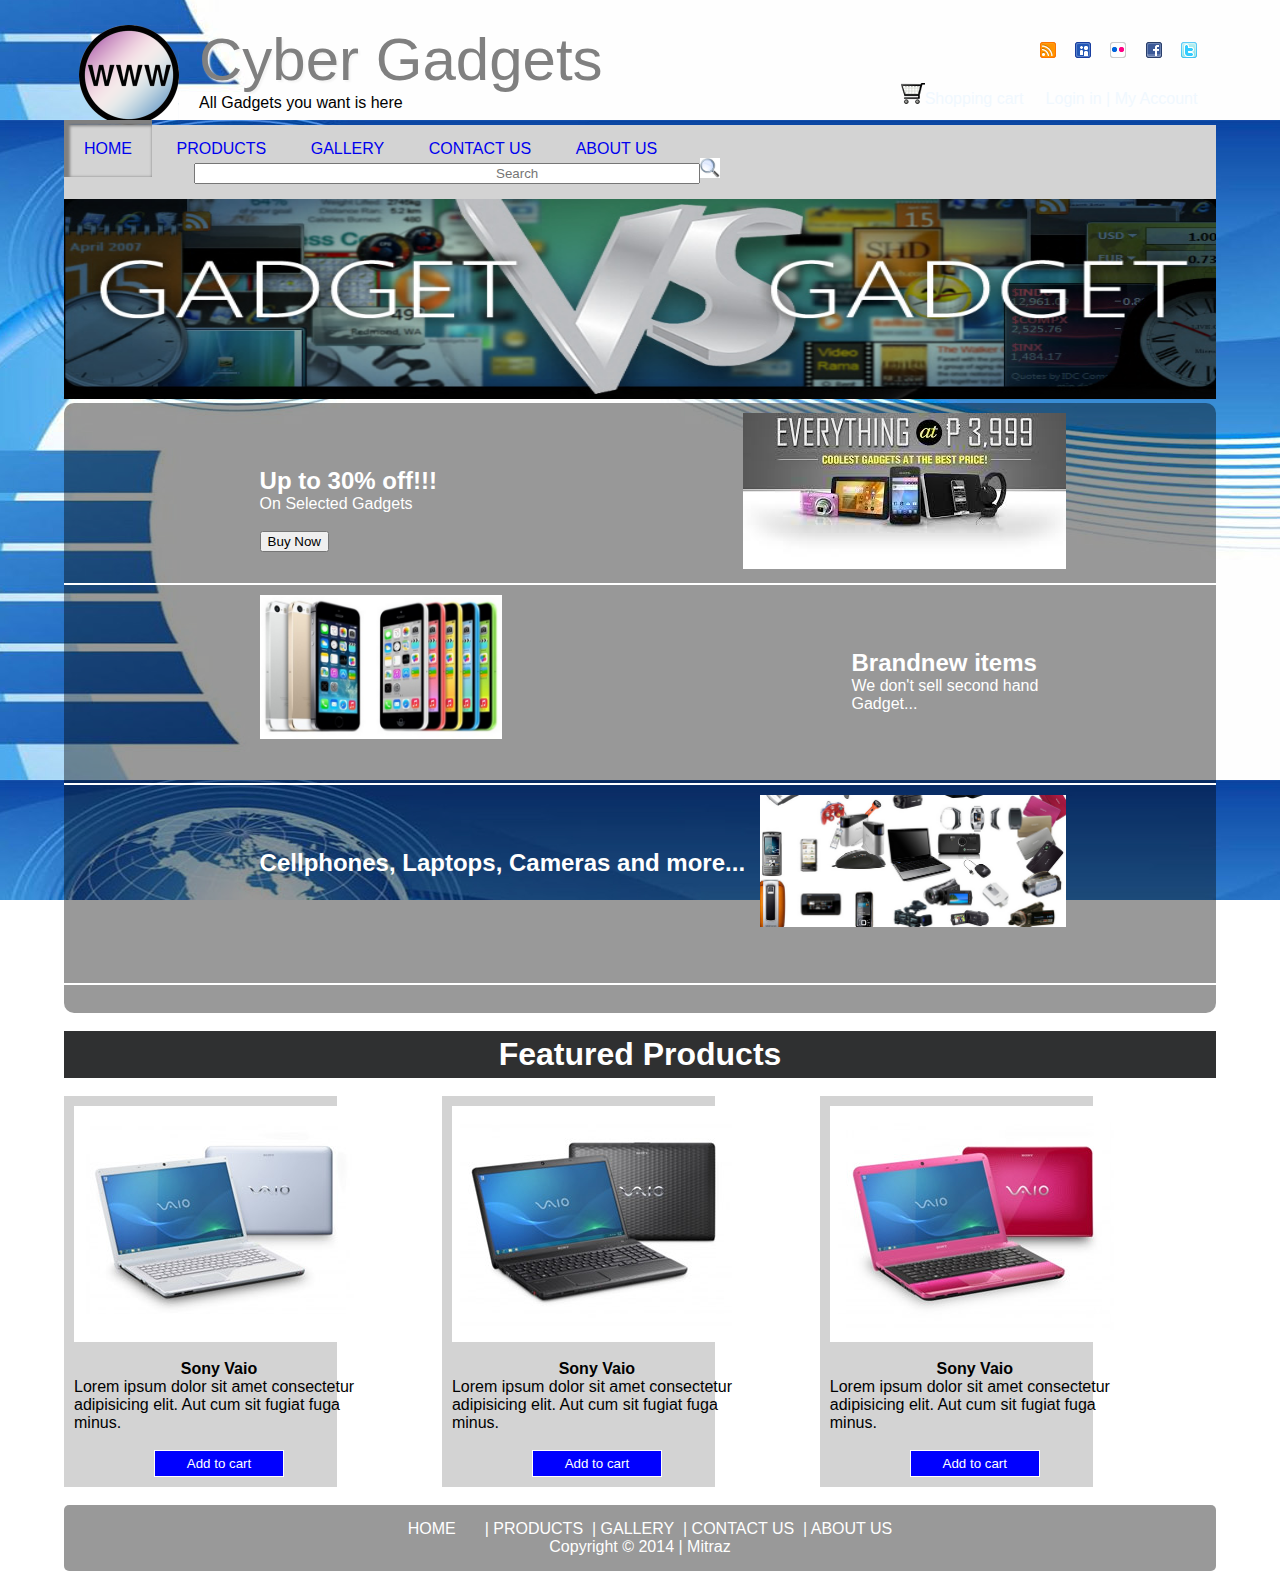
<file: Cyber Gadgets/index.html>
<!DOCTYPE html>
<html>
    <head>
        <meta charset="UTF-8">
        <title>CyberGadgets</title>
        <link rel="stylesheet" href="stylesheet.css">
        <style>
          
        </style>
    </head>
    <body >
            <main class="home">
                <div class="start" >
                    <img id="start" src="img/www.png" alt="www" width="100px" >
                    <p ><span id="head"><span id="sdw">Cyber</span> Gadgets</span><br>
                        All Gadgets you want is here</p>
                </div>
                
                <div class="start">
                    <div id="img_h">
                    <img src="img/feed.png" alt="feed">
                    <img src="img/myspace.png" alt="myspace">
                    <img src="img/flickr.png" alt="flickr">
                    <img src="img/facebook.png" alt="facebook">
                    <img src="img/twitter.png" alt="twitter"><br><br>
                    <p><img src="img/cart.png" alt="cart">Shopping cart&nbsp;&nbsp;&nbsp;&nbsp;
                        Login in | My Account</p>
                    </div>
                </div>
                <nav>
                    <a href="index.html" style="box-shadow: 3px 3px 3px 3px inset grey;">HOME</a>
                    <a href="Products.html">PRODUCTS</a>
                    <a href="Gallery.html">GALLERY</a>
                    <a href="Contact.html">CONTACT US</a>
                    <a href="About.html">ABOUT US</a>
                    <input type="text" placeholder="Search" style="margin-left: 130px;"><img src="img/search1.jpg" width="20">
                 </nav>
                    <img src="img/banner/banner_home.jpg" width="100%" height="200px">
                </div>
                <br>
                <main class="main">
                    <div id="page1">
                        <img src="img/banner/images.jpg" alt="images" style="float: right;"><br><br><br>
                        <h2>Up to 30% off!!!</h2>
                        <p>On Selected Gadgets</p><br>
                        <button id="buy">Buy Now</button><br><br>
                    </div><br><br><br><br><br><br><br><br><br><br>
                    <hr color="white">
                    <div id="page1">
                        <img src="img/banner/2.png" alt="images" width="30%" style="float: left;padding-right: 350px;"><br><br><br>
                        <h2>Brandnew items</h2>
                        <p>We don't sell second hand Gadget...</p>
                        <br><br>
                    </div><br><br><br><br><br><br><br><br><br><br><br>
                    <hr color="white">
                    <div id="page1">
                        <img src="img/banner/banner1.png" alt="images" width="38%" style="float:inline-end;"><br><br><br>
                        <h2>Cellphones, Laptops, Cameras and more...</h2>
                        <br><br><br>
                    </div><br><br><br><br><br><br><br><br><br><br><br>
                    <hr color="white">
                   <br>
                </main>
                <br> 
                <div id="feature">
                    <h1>Featured Products</h1><br>
                    <div id="features">
                    <div id="sony">
                        <img src="img/pic1.jpg" alt="pic1" ><br>
                        <p><b>Sony Vaio</b></p>
                        <p>Lorem ipsum dolor sit amet consectetur adipisicing elit.
                            Aut cum sit fugiat fuga minus.</p><br>
                            <button align="right" id="fetr">Add to cart</button>
                    </div>
                    <div id="sony">
                        <img src="img/pic2.jpg" alt="pic1" ><br>
                        <p><b>Sony Vaio</b></p>
                        <p>Lorem ipsum dolor sit amet consectetur adipisicing elit.
                             Aut cum sit fugiat fuga minus.</p><br>
                             <button align="right" id="fetr">Add to cart</button>
                    </div>
                    <div id="sony">
                        <img src="img/pic3.jpg" alt="pic1" ><br>
                        <p><b>Sony Vaio</b></p>
                        <p>Lorem ipsum dolor sit amet consectetur adipisicing elit.
                            Aut cum sit fugiat fuga minus.</p><br>
                            <button align="right" id="fetr">Add to cart</button>
                    </div>
                    </div>
                </div>
                <br>
                <footer>
                    <div class="footer">
                        <p><a href="#">HOME</a>&nbsp;&nbsp;|
                        <a >PRODUCTS</a>&nbsp;&nbsp;|
                        <a >GALLERY</a>&nbsp;&nbsp;|
                        <a >CONTACT US</a>&nbsp;&nbsp;|
                        <a >ABOUT US</a></p>
                        <p>Copyright &copy; 2014 | Mitraz</p>
                    </div>
                </footer>
            </main>
    </body>
</html>
</file>
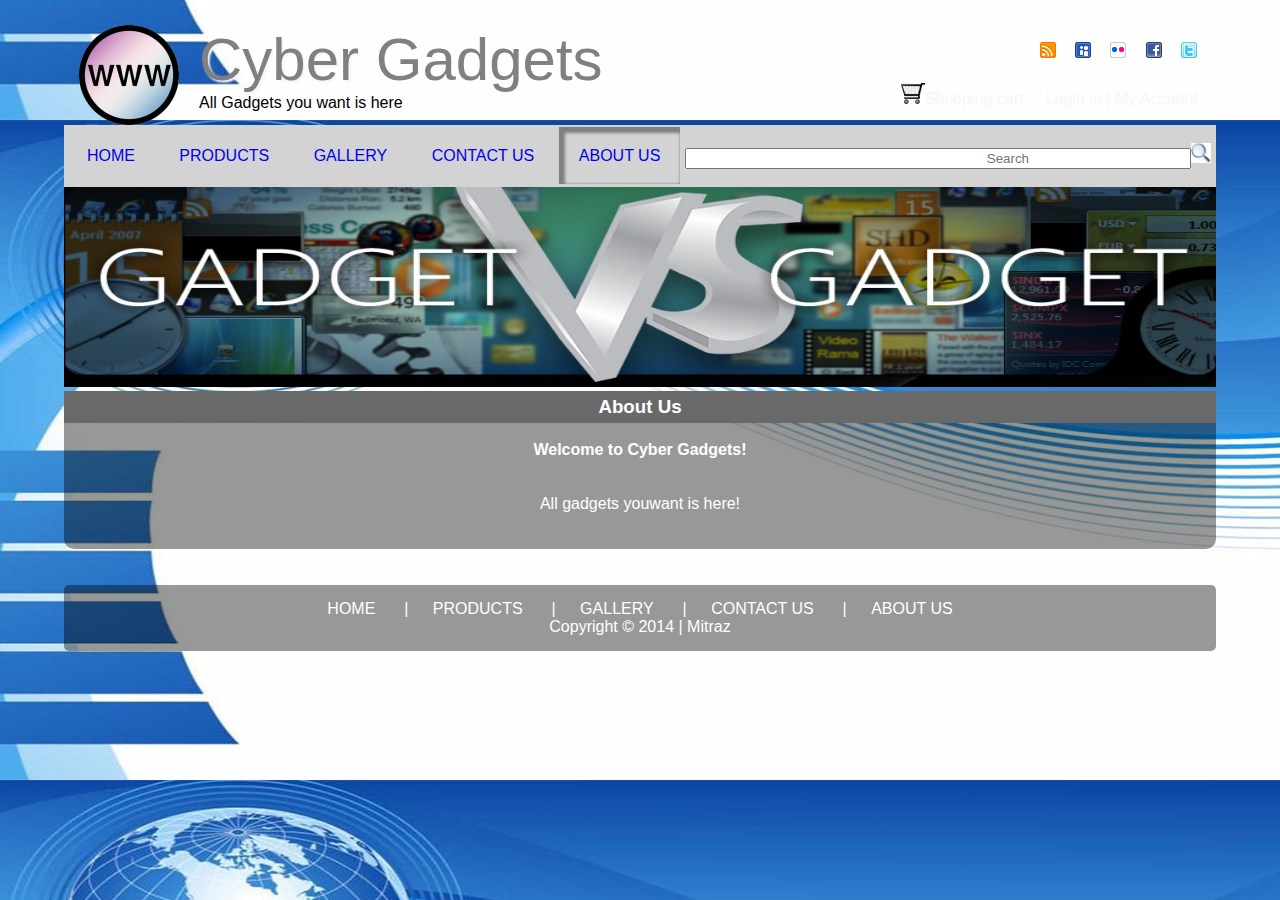
<file: Cyber Gadgets/About.html>
<!DOCTYPE html>
<html>
    <head>
        <meta charset="UTF-8">
        <title>CyberGadgets</title>
        <link rel="stylesheet" href="stylesheet.css">
        <style>
            
        </style>
    </head>
    <body >
            <main class="home">
                <div class="start" >
                    <img id="start" src="img/www.png" alt="www" width="100px" >
                    <p ><span id="head"><span id="sdw">Cyber</span> Gadgets</span><br>
                        All Gadgets you want is here</p>
                </div>
                
                <div class="start">
                    <div id="img_h">
                    <img src="img/feed.png" alt="feed">
                    <img src="img/myspace.png" alt="myspace">
                    <img src="img/flickr.png" alt="flickr">
                    <img src="img/facebook.png" alt="facebook">
                    <img src="img/twitter.png" alt="twitter"><br><br>
                    <p><img src="img/cart.png" alt="cart">Shopping cart&nbsp;&nbsp;&nbsp;&nbsp;
                        Login in | My Account</p>
                    </div>
                </div> 
                <div>
                <nav>
                    <table width=100%>
                        <tr>
                            <td><a href="index.html">HOME</a></td>
                            <td><a href="Products.html">PRODUCTS</a></td>
                            <td><a href="Gallery.html">GALLERY</a></td>
                            <td><a href="Contact.html">CONTACT US</a></td>
                            <td><a href="About.html" style="box-shadow: 3px 3px 3px 3px inset grey;">ABOUT US</a></td>
                            <td ><input type="text" placeholder="Search" ><img src="img/search1.jpg" width="20"></td>
                        </tr>
                    </table>
                 </nav>
                    <img src="img/banner/banner_home.jpg" width="100%" height="200px">
                </div>
                
                <div class="about">
                    <h3 bgcolor="black">About Us</h3>
                    <br>
                    <p><b>Welcome to Cyber Gadgets!</b></p>
                    <br>
                    <br>
                    <p>All gadgets youwant is here!</p><br><br>
                </div><br><br>
                <footer>
                    <div class="footer">
                        <p><a href="index.html">HOME</a>&nbsp;&nbsp;|
                        <a href="Products.html">PRODUCTS</a>&nbsp;&nbsp;|
                        <a href="Gallery.html">GALLERY</a>&nbsp;&nbsp;|
                        <a href="Contact.html">CONTACT US</a>&nbsp;&nbsp;|
                        <a href="About.html">ABOUT US</a></p>
                        <p>Copyright &copy; 2014 | Mitraz</p>
                    </div>
                </footer>
            </main>
    </body>
</html>
</file>
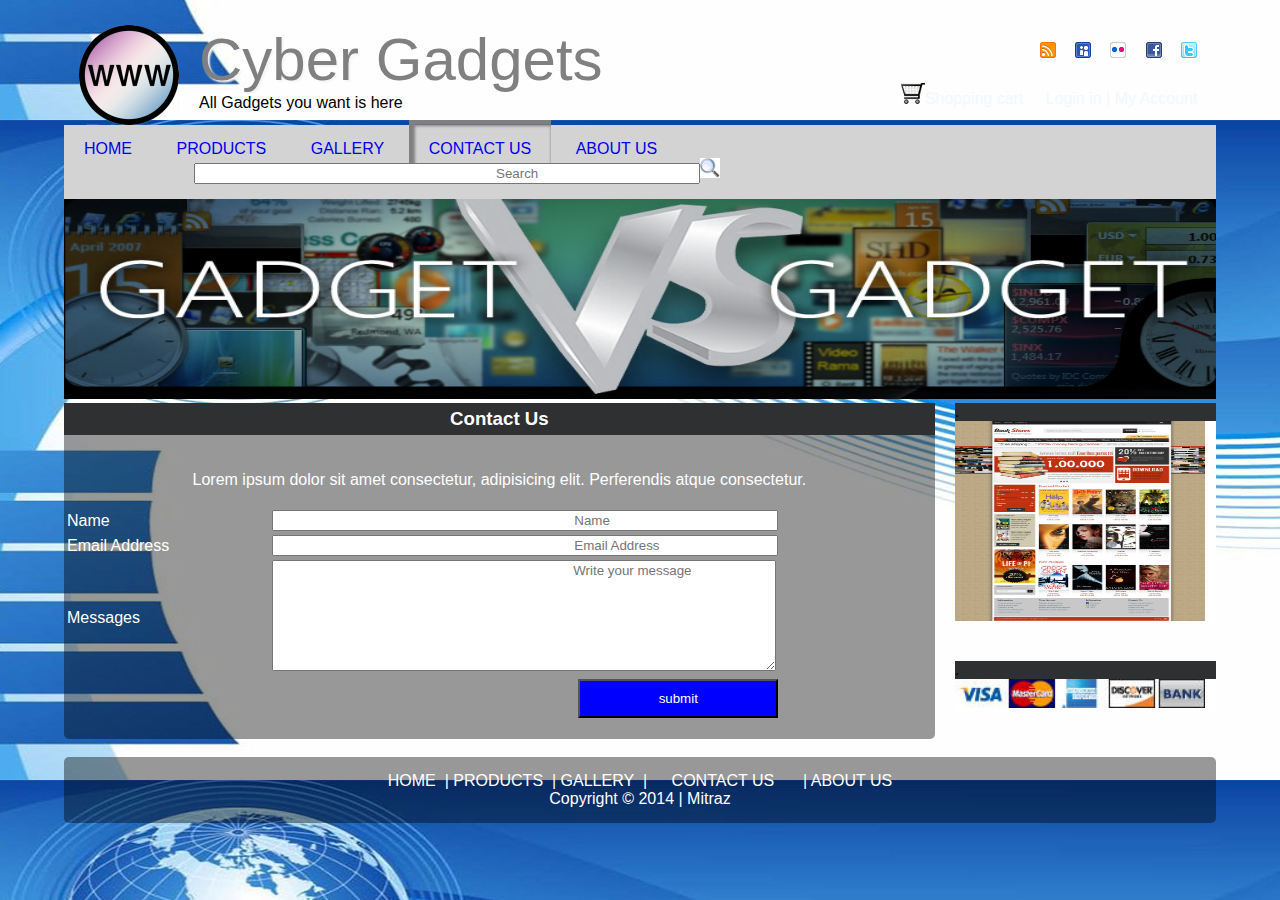
<file: Cyber Gadgets/Contact.html>
<!DOCTYPE html>
<html>
    <head>
        <meta charset="UTF-8">
        <title>CyberGadgets</title>
        <link rel="stylesheet" href="stylesheet.css">
        <style>
            
        </style>
    </head>
    <body >
            <main class="home">
                <div class="start" >
                    <img id="start" src="img/www.png" alt="www" width="100px" >
                    <p ><span id="head"><span id="sdw">Cyber</span> Gadgets</span><br>
                        All Gadgets you want is here</p>
                </div>
                
                <div class="start">
                    <div id="img_h">
                    <img src="img/feed.png" alt="feed">
                    <img src="img/myspace.png" alt="myspace">
                    <img src="img/flickr.png" alt="flickr">
                    <img src="img/facebook.png" alt="facebook">
                    <img src="img/twitter.png" alt="twitter"><br><br>
                    <p><img src="img/cart.png" alt="cart">Shopping cart&nbsp;&nbsp;&nbsp;&nbsp;
                        Login in | My Account</p>
                    </div>
                </div> 
                <div>
                    <nav>
                        <a id="ah" href="index.html" >HOME</a>
                        <a href="Products.html">PRODUCTS</a>
                        <a href="Gallery.html">GALLERY</a>
                        <a href="Contact.html" style="box-shadow: 3px 3px 3px 3px inset grey;">CONTACT US</a>
                        <a href="About.html">ABOUT US</a>
                        <input type="text" placeholder="Search" style="margin-left: 130px;"><img src="img/search1.jpg" width="20">
                     </nav>
                    <img src="img/banner/banner_home.jpg" width="100%" height="200px">
                </div>
                
                <div class="contact">
                    <div class="form">
                        <form>
                            <h3>Contact Us</h3><br><br>
                            <p align="center">Lorem ipsum dolor sit amet consectetur, adipisicing elit. Perferendis atque consectetur.</p>
                            <br><table align="left" >
                                <tr>
                                    <td id="lable"><label for="name">Name</label></td>
                                    <td id="input"><input type="text" id="name" placeholder="Name"></td>
                                </tr>
                                <tr>
                                    <td id="lable"><lable for="Email">Email Address</lable></td>
                                    <td id="input"><input type="email" id="Email" placeholder="Email Address"></td>
                                </tr>
                                <tr>
                                    <td id="lable"><label for="Messages">Messages</label></td>
                                    <td id="input"><textarea rows="7" cols="50" id="Messages" placeholder="Write your message"></textarea></td>
                                </tr>
                                <tr>
                                    <td colspan="2" align="right"><input id="submit" type="submit" value="submit"><br><br></td>
                                </tr>
                            </table>
                            <br><br>
                        </form><br><br>
                    </div>
                    <div class="contactus">
                        <div id="cont">
                            <p id="space">.</p>
                            <img src="img/bookstore1.jpg" alt="bookstore" width="250px" height="200"><br>
                        </div><br><br>
                        <div id="cont">
                            <p id="space">.</p>
                            <img src="img/payment.png" alt="bookstore" width="250">
                        </div><br>
                    </div>
                </div>
            <br>
            <footer>
                <div class="footer">
                    <p><a >HOME</a>&nbsp;&nbsp;|
                    <a >PRODUCTS</a>&nbsp;&nbsp;|
                    <a >GALLERY</a>&nbsp;&nbsp;|
                    <a href="Contact.html">CONTACT US</a>&nbsp;&nbsp;|
                    <a >ABOUT US</a></p>
                    <p>Copyright &copy; 2014 | Mitraz</p>
                </div>
            </footer>
        </main>
    </body>
</html>
</file>
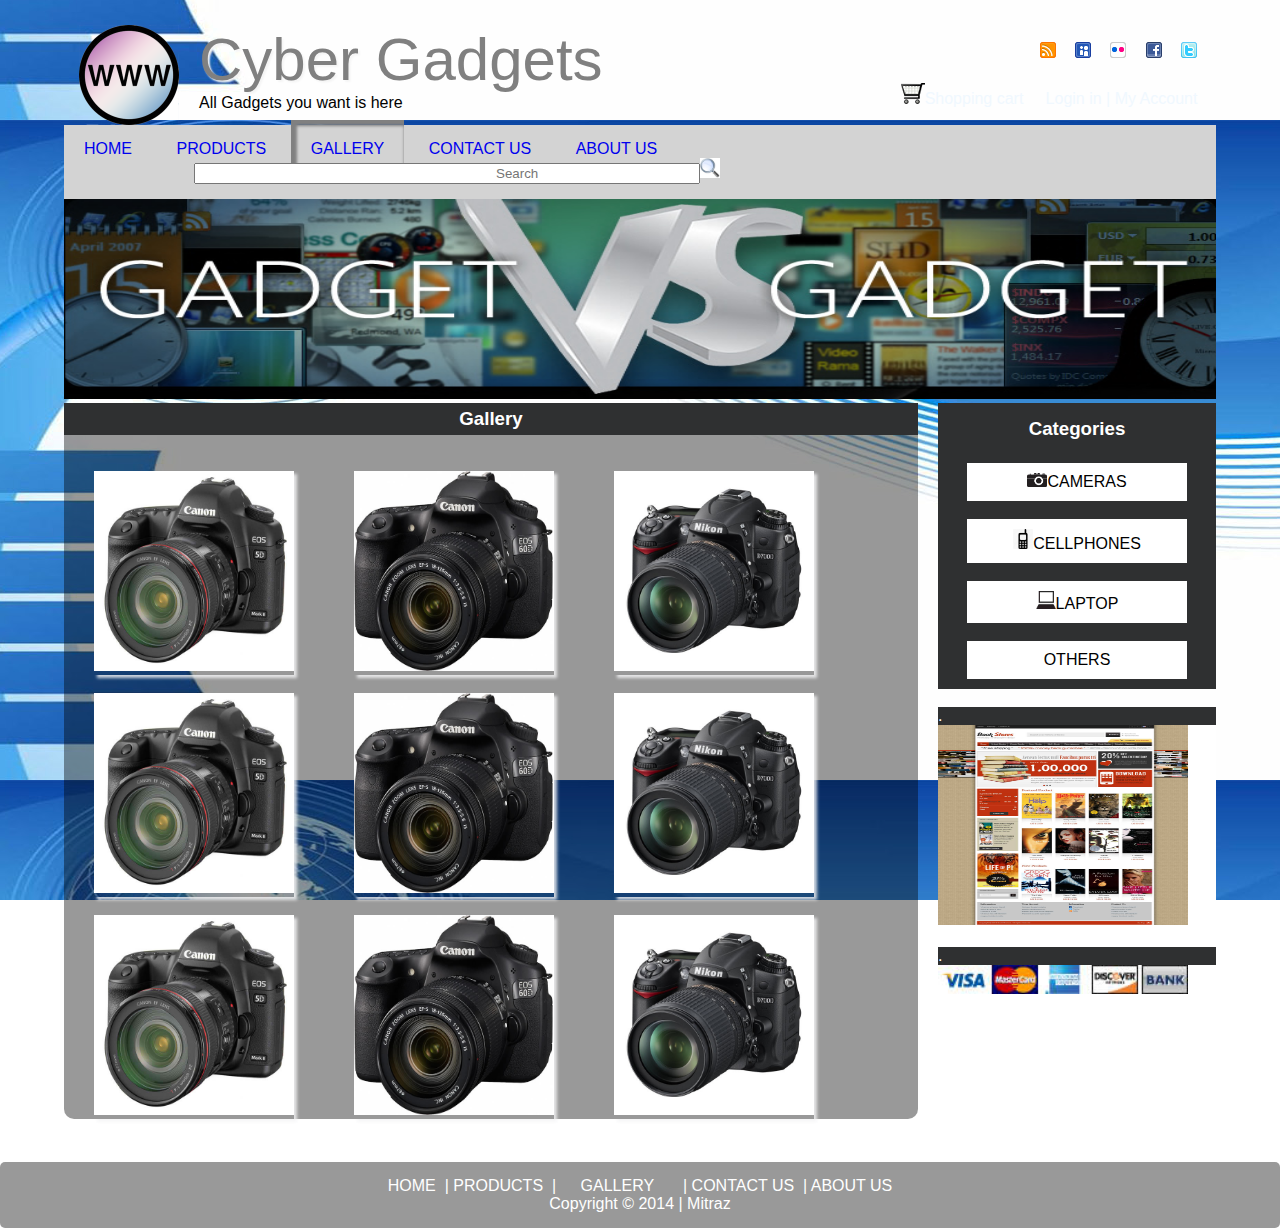
<file: Cyber Gadgets/Gallery.html>
<!DOCTYPE html>
<html>
    <head>
        <meta charset="UTF-8">
        <title>CyberGadgets</title>
        <link rel="stylesheet" href="stylesheet.css">
        <style>
            
        </style>
    </head>
    <body >
            <main class="home">
                <div class="start" >
                    <img id="start" src="img/www.png" alt="www" width="100px" >
                    <p ><span id="head"><span id="sdw">Cyber</span> Gadgets</span><br>
                        All Gadgets you want is here</p>
                </div>
                
                <div class="start">
                    <div id="img_h">
                    <img src="img/feed.png" alt="feed">
                    <img src="img/myspace.png" alt="myspace">
                    <img src="img/flickr.png" alt="flickr">
                    <img src="img/facebook.png" alt="facebook">
                    <img src="img/twitter.png" alt="twitter"><br><br>
                    <p><img src="img/cart.png" alt="cart">Shopping cart&nbsp;&nbsp;&nbsp;&nbsp;
                        Login in | My Account</p>
                    </div>
                </div> 
                <div>
                    <nav>
                        <a id="ah" href="index.html" >HOME</a>
                        <a href="Products.html">PRODUCTS</a>
                        <a href="Gallery.html" style="box-shadow: 3px 3px 3px 3px inset grey;">GALLERY</a>
                        <a href="Contact.html">CONTACT US</a>
                        <a href="About.html">ABOUT US</a>
                        <input type="text" placeholder="Search" cols="10" style="margin-left: 130px;"><img src="img/search1.jpg" width="20">
                     </nav>
                    <img src="img/banner/banner_home.jpg" width="100%" height="200px">
                </div>
                
                <div class="gallery">
                    <div class="prdt1">
                        <h3 id="h3">Gallery</h3>
                        <br><br>
                        <div id="canon">
                            <div id="nikon"><p><img src="img/products/canon-5d-mkii-dslr.jpg" alt="cam"></p></div>
                        
                            <div id="nikon"><p><img src="img/products/canon-60d-dslr.jpg" alt="cam"></p></div>
                        
                            <div id="nikon"><p><img src="img/products/nikon-d7000-dslr.jpg" alt="cam"></p></div>
                        </div><br>
                        <div id="canon">
                            <div id="nikon"><p><img src="img/products/canon-5d-mkii-dslr.jpg" alt="cam"></p></div>
                        
                            <div id="nikon"><p><img src="img/products/canon-60d-dslr.jpg" alt="cam"></p></div>
                        
                            <div id="nikon"><p><img src="img/products/nikon-d7000-dslr.jpg" alt="cam"></p></div>
                        </div><br>
                        <div id="canon">
                            <div id="nikon"><p><img src="img/products/canon-5d-mkii-dslr.jpg" alt="cam"></p></div>
                        
                            <div id="nikon"><p><img src="img/products/canon-60d-dslr.jpg" alt="cam"></p></div>
                        
                            <div id="nikon"><p><img src="img/products/nikon-d7000-dslr.jpg" alt="cam"></p></div>
                        </div>
                    </div>
                    <div class="contactus">
                        <div id="crgrs" class="products2">
                            <h3 id="h3">Categories</h3><br>
                            <p id="block"><img src="img/cam.png" alt="cam" width="20px">CAMERAS</p><br>
                            <p id="block"><img src="img/cp.jpg" alt="cam" width="20px">CELLPHONES</p><br>
                            <p id="block"><img src="img/laptop.jpg" alt="cam" width="20px">LAPTOP</p><br>
                            <p id="block">OTHERS</p>
                        </div><br>
                        <div id="cont" class="products2">
                            <p id="space">.</p>
                            <img src="img/bookstore1.jpg" alt="bookstore" width="250px" height="200"><br>
                        </div><br>
                        <div id="cont" class="products2">
                            <p id="space">.</p>
                            <img src="img/payment.png" alt="bookstore" width="250px">
                        </div><br>
                    </div>
                </div>
            </main>
            <br>
                <footer>
                    <div class="footer">
                        <p><a >HOME</a>&nbsp;&nbsp;|
                        <a >PRODUCTS</a>&nbsp;&nbsp;|
                        <a href="Gallery.html">GALLERY</a>&nbsp;&nbsp;|
                        <a >CONTACT US</a>&nbsp;&nbsp;|
                        <a >ABOUT US</a></p>
                        <p>Copyright &copy; 2014 | Mitraz</p>
                    </div>
                </footer>
    </body>
</html>
</file>
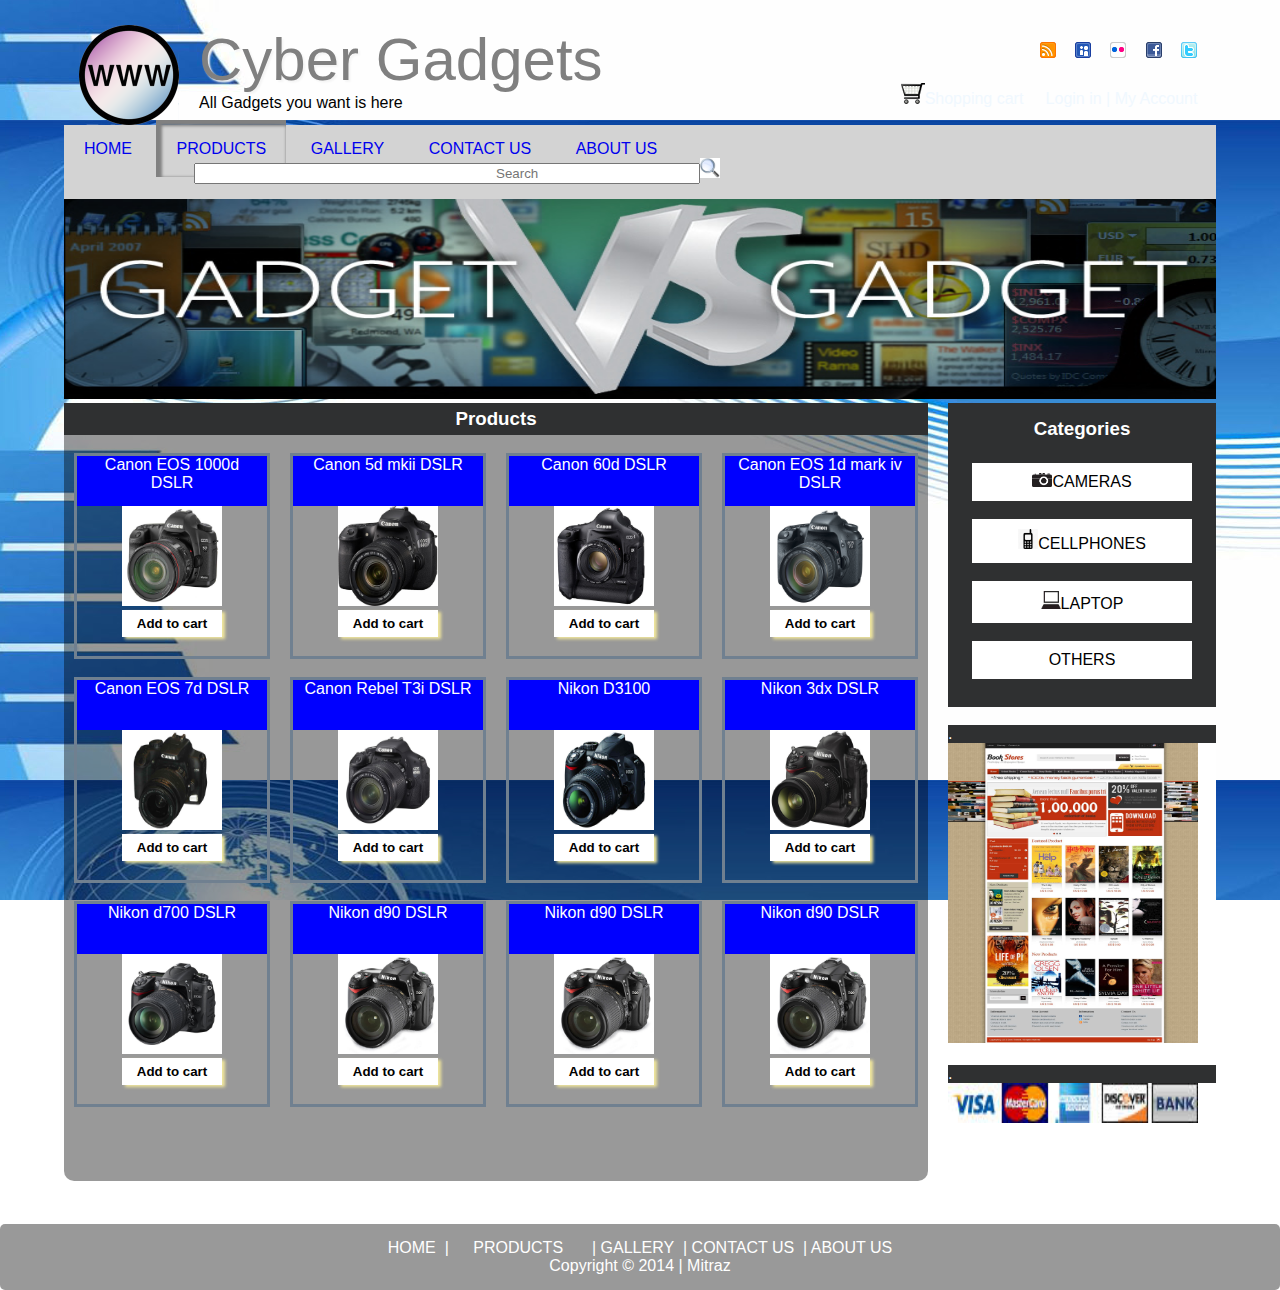
<file: Cyber Gadgets/Products.html>
<!DOCTYPE html>
<html>
    <head>
        <meta charset="UTF-8">
        <title>CyberGadgets</title>
        <link rel="stylesheet" href="stylesheet.css">
        <style>
            
        </style>
    </head>
    <body >
            <main class="home">
                <div class="start" >
                    <img id="start" src="img/www.png" alt="www" width="100px" >
                    <p ><span id="head"><span id="sdw">Cyber</span> Gadgets</span><br>
                        All Gadgets you want is here</p>
                </div>
                
                <div class="start">
                    <div id="img_h">
                    <img src="img/feed.png" alt="feed">
                    <img src="img/myspace.png" alt="myspace">
                    <img src="img/flickr.png" alt="flickr">
                    <img src="img/facebook.png" alt="facebook">
                    <img src="img/twitter.png" alt="twitter"><br><br>
                    <p><img src="img/cart.png" alt="cart">Shopping cart&nbsp;&nbsp;&nbsp;&nbsp;
                        Login in | My Account</p>
                    </div>
                </div> 
                <div>
                    <nav>
                        <a id="ah" href="index.html" >HOME</a>
                        <a href="Products.html" style="box-shadow: 3px 3px 3px 3px inset grey;">PRODUCTS</a>
                        <a href="Gallery.html">GALLERY</a>
                        <a href="Contact.html">CONTACT US</a>
                        <a href="About.html">ABOUT US</a>
                        <input type="text" placeholder="Search" style="margin-left: 130px;"><img src="img/search1.jpg" width="20">
                     </nav>
                    <img src="img/banner/banner_home.jpg" width="100%" height="200px">
                </div>
                
                <div class="products">
                    <div class="prdt">
                        <h3 id="h3">Products</h2><br>
                        <div id="cam"><br>
                            <div id="camera">
                                <p>Canon EOS 1000d <br>DSLR </p>
                                <img src="img/products/canon-5d-mkii-dslr.jpg"><br>
                                <button id="prod"><b>Add to cart</b></button><br><br>
                            </div>
                            <div id="camera">
                                <p>Canon 5d mkii DSLR</p>
                                <img src="img/products/canon-60d-dslr.jpg"><br>
                                <button id="prod"><b>Add to cart</b></button><br><br>
                            </div>
                            <div id="camera">
                                <p>Canon 60d DSLR</p>
                                <img src="img/products/canon-eos-1d-mark-iv-dslr.jpg"><br>
                                <button id="prod"><b>Add to cart</b></button><br><br>
                            </div><div id="camera">
                                <p>Canon EOS 1d mark iv<br> DSLR</p>
                                <img src="img/products/canon-eos-7d-dslr.jpg"><br>
                                <button id="prod"><b>Add to cart</b></button><br><br>
                            </div>
                        </div><br>
                        <div id="cam"><br>
                            <div id="camera">
                                <p>Canon EOS 7d DSLR</p>
                                <img src="img/products/canon_eos_1000d_dslr.jpg"><br>
                                <button id="prod"><b>Add to cart</b></button><br><br>
                            </div>
                            <div id="camera">
                                <p>Canon Rebel T3i DSLR</p>
                                <img src="img/products/canon-rebel-t3i-dslr.jpg"><br>
                                <button id="prod"><b>Add to cart</b></button><br><br>
                            </div><div id="camera">
                                <p>Nikon D3100</p>
                                <img src="img/products/nikon_D3100.jpg"><br>
                                <button id="prod"><b>Add to cart</b></button><br><br>
                            </div><div id="camera">
                                <p>Nikon 3dx DSLR</p>
                                <img src="img/products/nikon-d3x-dlsr.jpg"><br>
                                <button id="prod"><b>Add to cart</b></button><br><br>
                            </div>
                        </div><br>
                        <div id="cam"><br>
                            <div id="camera">
                                <p>Nikon d700 DSLR</p>
                                <img src="img/products/nikon-d7000-dslr.jpg"><br>
                                <button id="prod"><b>Add to cart</b></button><br><br>
                            </div>
                            <div id="camera">
                                <p>Nikon d90 DSLR</p>
                                <img src="img/products/nikon-d90-dslr.jpg"><br>
                                <button id="prod"><b>Add to cart</b></button><br><br>
                            </div><div id="camera">
                                <p>Nikon d90 DSLR</p>
                                <img src="img/products/nikon-d90-dslr.jpg"><br>
                                <button id="prod"><b>Add to cart</b></button><br><br>
                            </div><div id="camera">
                                <p>Nikon d90 DSLR</p>
                                <img src="img/products/nikon-d90-dslr.jpg"><br>
                                <button id="prod"><b>Add to cart</b></button><br><br>
                            </div>
                        </div>
                    </div>
                    <div class="contactus">
                        <div id="crgrs" class="products2">
                            <h3 id="h3">Categories</h3><br>
                            <p id="block"><img src="img/cam.png" alt="cam" width="20px">CAMERAS</p><br>
                            <p id="block"><img src="img/cp.jpg" alt="cam" width="20px">CELLPHONES</p><br>
                            <p id="block"><img src="img/laptop.jpg" alt="cam" width="20px">LAPTOP</p><br>
                            <p id="block">OTHERS</p><br>
                        </div><br>
                        <div id="cont" class="products2">
                            <p id="space">.</p>
                            <img src="img/bookstore1.jpg" alt="bookstore" width="250px" height="300"><br>
                        </div><br>
                        <div id="cont" class="products2">
                            <p id="space">.</p>
                            <img src="img/payment.png" alt="bookstore" width="250px" height="40"><br><br><br>
                        </div><br>
                    </div>
                </div>
            </main>
            <br>
                <footer>
                    <div class="footer">
                        <p><a >HOME</a>&nbsp;&nbsp;|
                        <a href="#">PRODUCTS</a>&nbsp;&nbsp;|
                        <a >GALLERY</a>&nbsp;&nbsp;|
                        <a >CONTACT US</a>&nbsp;&nbsp;|
                        <a >ABOUT US</a></p>
                        <p>Copyright &copy; 2014 | Mitraz</p>
                    </div>
                </footer>
    </body>
</html>
</file>
<file: Cyber Gadgets/stylesheet.css>
*{
    margin: 0 auto;
    padding: 0 auto;
    font-family: Verdana, Geneva, Tahoma, sans-serif;
}
body{
    background: url(img/4.jpg) center fixed ;
}

/* ________________ Header ________________ */
.home{
    padding: 25px;
    width: 90% ;
}
#start{
    float: left;
    padding-right: 20px;
}
#head{
    font-size: 60px;
    color: gray;
}
#sdw{
    text-shadow: 2px 2px 2px whitesmoke ;
}
.start{
    display: inline-block;
    width:49%;
    
}
#img_h{
    text-align: right;
    float:right;
    color: aliceblue;
}
.start img{
    padding-left: 15px;
}

/* _____________________nav_________________ */
nav{
    padding-top: 15px;
    padding-bottom: 15px;
    background-color: lightgray;
    border-collapse: collapse;
}
a:link{
    text-decoration: none;
    /* padding-left: 200px; */
    padding: 20px;
    
}
nav a:hover{
    text-decoration-line: none;
    box-shadow: 3px 3px 3px inset;
    background-color: lightgrey;
}
nav a:visited{
    color: grey ;
    
}
nav a:active{
    text-decoration-color: blue;
    box-shadow: 3px 3px 3px 3px inset grey;
    /* box-shadow: 3px 3px 3px  grey; */
    background-color: lightgrey;
}


/* ___________ footer ________________ */
.footer{
    background-color: rgba(0, 0, 0, 0.4);
    border-radius: 5px;
    padding: 15px;
    color: white;
    text-align: center;
}
.footer a{
    color: white;
    text-align: center;
}
.footer a:hover{
    background-color: gray;
}

/* _____________ Main Page _____________ */
.main{
    background-color: rgba(0, 0, 0, 0.4);
    padding-bottom: 10px;
    border-radius: 10px;
    color: white;
}
#page1{
    width: 70%;
    float: right;
    padding: 10px;
    padding-right: 150px;
    color: white;
}
#feature h1{
    background-color: rgb(47, 48, 49);
    padding: 5px;
    text-align: center;
    color: white;
}
#sony{
    display: inline-grid;
    width: 22%;
    background-color: lightgrey;
    padding: 10px;
    text-align: left;
    margin-right: 100px;
}
#fetr{
    padding: 5px;
    width:130px;
    background-color: blue;
    text-align: center;
    border:1px solid white;
    color: white;
}
/* ________________ Products ________________ */
.prdt{
    background-color: rgba(0, 0, 0, 0.4);
    border-radius: 10px;
    width: 80%;
    padding-bottom: 0px;
}
.products{
    display: flex;
    color: white;
     /*background-color: rgba(0, 0, 0, 0.4);
    border-radius: 10px; */
}
#cam{
    display: flex;
    text-align: center;
    /* justify-content: center;
    align-items: center; */
    
    /* flex-wrap: wrap;  */
}
#camera{
    margin-left: 10px;
    margin-right: 10px;
    border: 3px solid slategrey;
    width: 190px;
    height: 200px;
    
}
#camera p{
    background-color: blue;
    /* padding: 20px; */
    height: 50px;
}
#camera img{
    width: 100px;
    height: 100px;
}
#prod{
    padding: 5px;
    width: 100px;
    background-color: white;
    box-shadow: 3px 2px 3px #f0e69c;
    border:1px solid white;
    cursor: pointer;
}
.contactus{
    margin-left: 20px;
}
#crgrs{
    background-color: rgb(47, 48, 49);
    padding-left: 10px;
    padding: 10px;
}
#block{
    width:200px;
    padding: 10px;
    background-color: white;
    color: black;
    text-align: center;
}
#h3{
    background-color: rgb(47, 48, 49);
    padding: 5px;
    text-align: center;
}
#products2{
    width: 300px;
}

 /* ________________Gallery_____________ */
 .gallery{
    display:flex;
    color: white;
 }
 .prdt1{
    width: 80%;
    background-color: rgba(0, 0, 0, 0.4);
    border-radius: 10px;
}
#canon{
    display: flex;
    align-items: flex-start;
    justify-content: flex-start;
    
}
#nikon{
    margin-left: 30px;
    margin-right: 30px;
    box-shadow: 3px 3px 3px #f5f5f6d2;
}
#nikon p img{
    width: 200px;
    height: 200px;
}

 /* _____________ Contact ______________ */
 .contact{
    display: flex;
    justify-content:right;
    width: 100%;
 }
.form{
    width: 1000px;
    background-color: rgba(0, 0, 0, 0.4);
    border-radius: 10px;
    color: white;
    border-radius: 5px;
}
.contact h3{
    background-color: rgb(47, 48, 49);
    padding: 5px;
    text-align: center;
}
input,textarea{
    padding-left: 300px;
    width: 200px;
}
#submit{
    text-align: center;
    padding: 10px;
    background-color: blue;
    color: white;
}
#input{
    padding-left: 100px;
}
#cont{
    background-color: white;
    /* margin-left: 30px; */
}
#space{
    background-color: rgb(47, 48, 49);
}
.contactus{
    width: 300px;
}


/* _____________ About ____________ */
.about{
    background-color: rgba(0, 0, 0, 0.4);
    border-radius: 10px;
    color: white;
    text-align: center;
}
.about h3{
    background-color:dimgray;
    padding: 5px;
}
</file>
